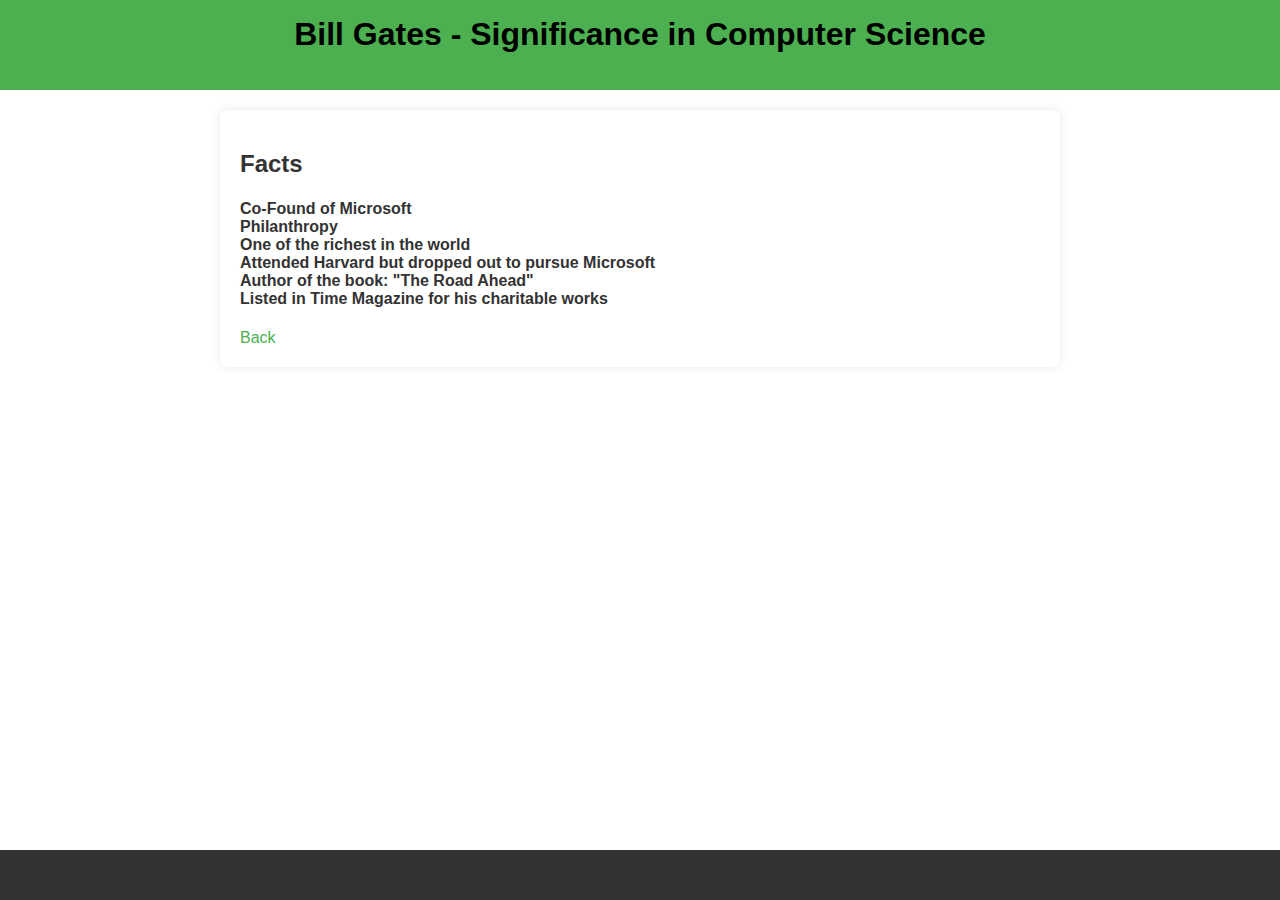
<file: facts.html>
<html>
<head>
    <title>Facts about Bill Gates</title>
    <style>

        body {
            font-family: 'Arial', sans-serif;
            color: #333;
            margin: 0;
            padding: 0;
        }

        header {
            background-color: #4CAF50;
            color: #fff;
            text-align: center;
            padding: 1em;
        }

        h1 {
            margin-top: 0;
        }

        section {
            max-width: 800px;
            margin: 20px auto;
            padding: 20px;
            box-shadow: 0 0 10px rgba(0, 0, 0, 0.1);
            border-radius: 8px;
        }

        a {
            color: #4CAF50;
            text-decoration: none;
        }

        a:hover {
            text-decoration: underline;
        }

        footer {
            background-color: #333;
            text-align: center;
            padding: 1em;
            position: fixed;
            bottom: 0;
            width: 100%;
        }

    </style>
</head>
<link href="style.css" rel="stylesheet">
<body>
    <header>
        <h1>Bill Gates - Significance in Computer Science</h1>
    </header>
        <section>
            <h2>Facts</h3>
            <h4>
            Co-Found of Microsoft
            <br> 
            Philanthropy
            <br>
            One of the richest in the world
            <br>
            Attended Harvard but dropped out to pursue Microsoft
            <br>
            Author of the book: "The Road Ahead"
            <br>
            Listed in Time Magazine for his charitable works
            </h4>
            <a href="index.html">Back</a>
        </section>
    
        <footer>
            &copy; 2024 Bill Fates
        </footer>
    
    </body>
    
    </html>
</file>
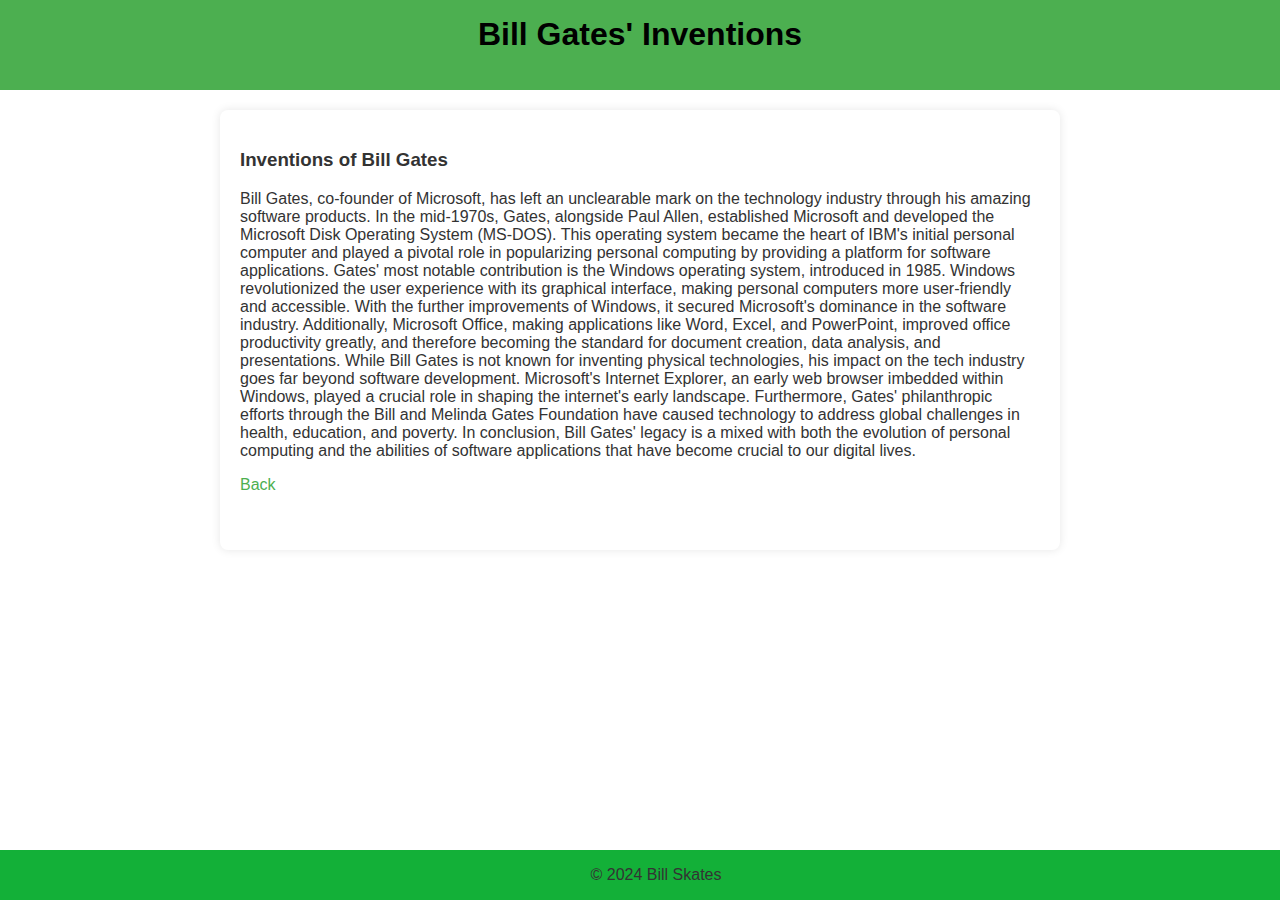
<file: inventions.html>
<html>
<head>
    <title>Bill Gates - Invnetions</title>
    <style>

        body {
            font-family: 'Arial', sans-serif;
            color: #333;
            margin: 0;
            padding: 0;
        }

        header {
            background-color: #4CAF50;
            color: #fff;
            text-align: center;
            padding: 1em;
        }

        h1 {
            margin-top: 0;
        }

        section {
            max-width: 800px;
            margin: 20px auto;
            padding: 20px;
            box-shadow: 0 0 10px rgba(0, 0, 0, 0.1);
            border-radius: 8px;
        }

        a {
            color: #4CAF50;
            text-decoration: none;
        }

        a:hover {
            text-decoration: underline;
        }

        footer {
            background-color: #13b038;
            text-align: center;
            padding: 1em;
            position: fixed;
            bottom: 0;
            width: 100%;
        }

    </style>
</head>
<link href="style.css" rel="stylesheet">
<body>
    <header>
        <h1>Bill Gates' Inventions</h1>
    </header>

    <section style="background: url('https://www.google.com/url?sa=i&url=https%3A%2F%2Fpiktochart.com%2Ftemplates%2Fwallpapers%2F4291-space-wallpaper%2F&psig=AOvVaw3eIdLN4ZtkKB-rJ9Cpf7It&ust=1709753152919000&source=images&cd=vfe&opi=89978449&ved=0CBMQjRxqFwoTCPj0ov7s3YQDFQAAAAAdAAAAABAE') center center/cover no-repeat; background-size: cover; height: 400px;">
        <h3>Inventions of Bill Gates</h3>
     <p> Bill Gates, co-founder of Microsoft, has left an unclearable mark on the technology industry through his amazing software products. In the mid-1970s, Gates, alongside Paul Allen, established Microsoft and developed the Microsoft Disk Operating System (MS-DOS). This operating system became the heart of IBM's initial personal computer and played a pivotal role in popularizing personal computing by providing a platform for software applications. Gates' most notable contribution is the Windows operating system, introduced in 1985. Windows revolutionized the user experience with its graphical interface, making personal computers more user-friendly and accessible. With the further improvements of Windows, it secured Microsoft's dominance in the software industry. Additionally, Microsoft Office, making applications like Word, Excel, and PowerPoint, improved office productivity greatly, and therefore becoming the standard for document creation, data analysis, and presentations. While Bill Gates is not known for inventing physical technologies, his impact on the tech industry goes far beyond software development. Microsoft's Internet Explorer, an early web browser imbedded within Windows, played a crucial role in shaping the internet's early landscape. Furthermore, Gates' philanthropic efforts through the Bill and Melinda Gates Foundation have caused technology to address global challenges in health, education, and poverty. In conclusion, Bill Gates' legacy is a mixed with both the evolution of personal computing and the abilities of software applications that have become crucial to our digital lives. </p>
        <a href="index.html">Back</a>
    <br> <br> <br> <br> <br> <br>
    </section>
    <footer>
        &copy; 2024 Bill Skates
    </footer>

</body>

</html>
</file>
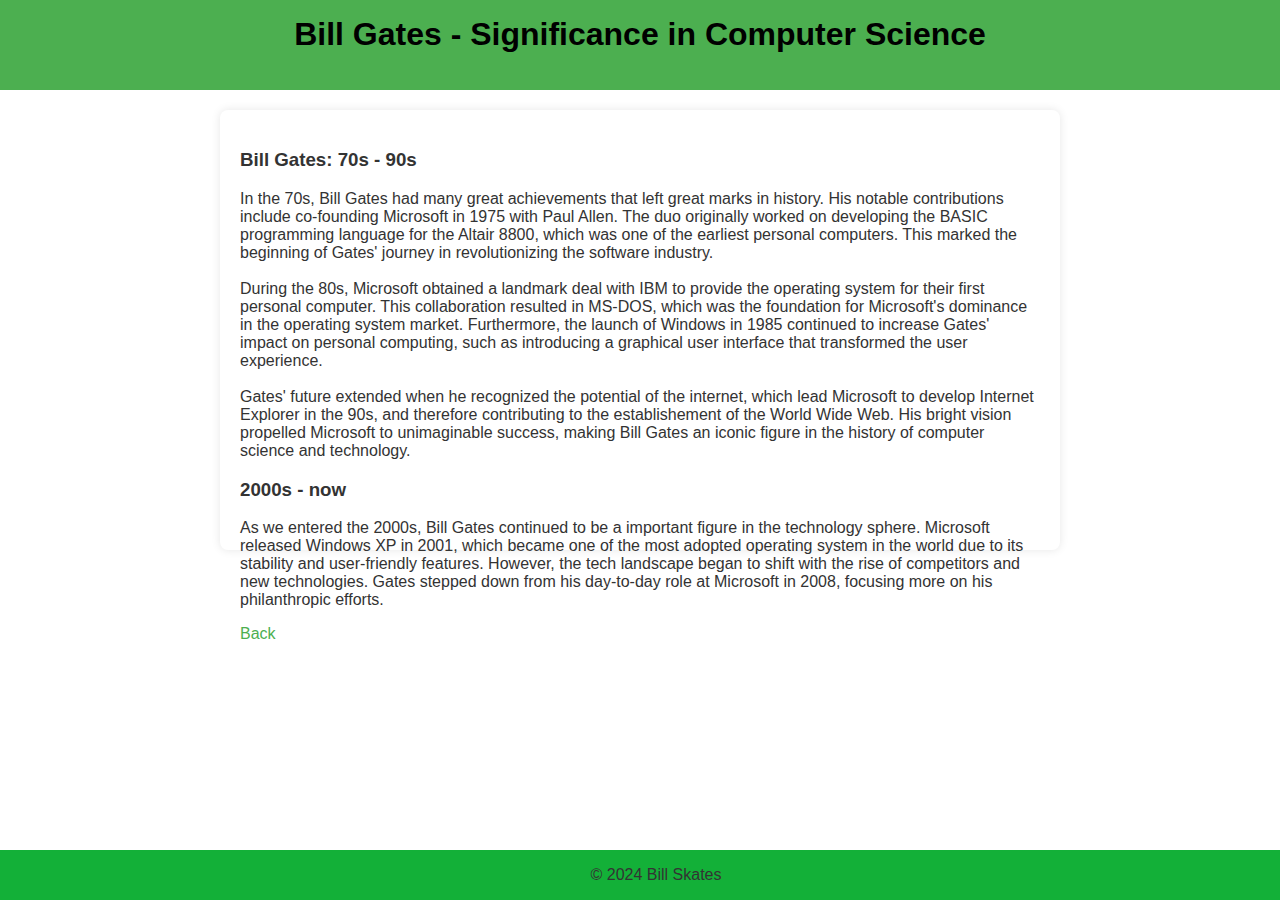
<file: significance.html>
<html>
<head>
    <title>Bill Gates - Significance in CS</title>
    <style>

        body {
            font-family: 'Arial', sans-serif;
            color: #333;
            margin: 0;
            padding: 0;
        }

        header {
            background-color: #4CAF50;
            color: #fff;
            text-align: center;
            padding: 1em;
        }

        h1 {
            margin-top: 0;
        }

        section {
            max-width: 800px;
            margin: 20px auto;
            padding: 20px;
            box-shadow: 0 0 10px rgba(0, 0, 0, 0.1);
            border-radius: 8px;
        }

        a {
            color: #4CAF50;
            text-decoration: none;
        }

        a:hover {
            text-decoration: underline;
        }

        footer {
            background-color: #13b038;
            text-align: center;
            padding: 1em;
            position: fixed;
            bottom: 0;
            width: 100%;
        }

    </style>
</head>
<link href="style.css" rel="stylesheet">
<body>
    <header>
        <h1>Bill Gates - Significance in Computer Science</h1>
    </header>

    <section style="background: url('https://www.google.com/url?sa=i&url=https%3A%2F%2Fpiktochart.com%2Ftemplates%2Fwallpapers%2F4291-space-wallpaper%2F&psig=AOvVaw3eIdLN4ZtkKB-rJ9Cpf7It&ust=1709753152919000&source=images&cd=vfe&opi=89978449&ved=0CBMQjRxqFwoTCPj0ov7s3YQDFQAAAAAdAAAAABAE') center center/cover no-repeat; background-size: cover; height: 400px;">

        <h3>Bill Gates: 70s - 90s</h3>
        <p>In the 70s, Bill Gates had many great achievements that left great marks in history. His notable contributions include co-founding Microsoft in 1975 with Paul Allen. The duo originally worked on developing the BASIC programming language for the Altair 8800, which was one of the earliest personal computers. This marked the beginning of Gates' journey in revolutionizing the software industry.
            <br> <br>
            During the 80s, Microsoft obtained a landmark deal with IBM to provide the operating system for their first personal computer. This collaboration resulted in MS-DOS, which was the foundation for Microsoft's dominance in the operating system market. Furthermore, the launch of Windows in 1985 continued to increase Gates' impact on personal computing, such as introducing a graphical user interface that transformed the user experience.
            <br> <br>
            Gates' future extended when he recognized the potential of the internet, which lead Microsoft to develop Internet Explorer in the 90s, and therefore contributing to the establishement of the World Wide Web. His bright vision propelled Microsoft to unimaginable success, making Bill Gates an iconic figure in the history of computer science and technology.
        </p>
        <h3>2000s - now</h3>
        <p> As we entered the 2000s, Bill Gates continued to be a important figure in the technology sphere. Microsoft released Windows XP in 2001, which became one of the most adopted operating system in the world due to its stability and user-friendly features. However, the tech landscape began to shift with the rise of competitors and new technologies. Gates stepped down from his day-to-day role at Microsoft in 2008, focusing more on his philanthropic efforts.


            


        </p>
        <a href="index.html">Back</a>
    <br> <br> <br> <br> <br> <br>
    </section>


    <footer>
        &copy; 2024 Bill Skates
    </footer>

</body>

</html>
</file>
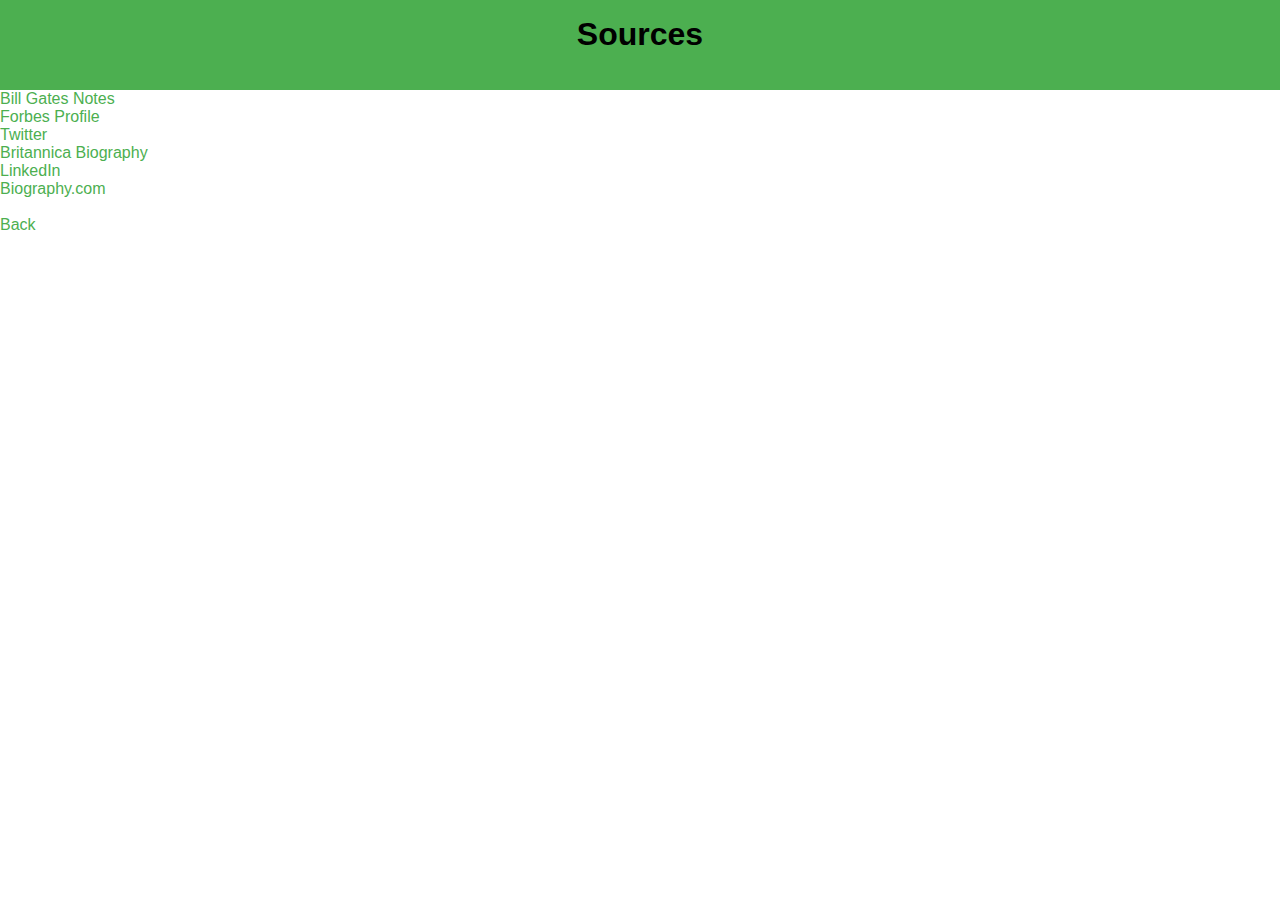
<file: sources.html>
<html>
<head>
    <title>References</title>
    <style>

        body {
            font-family: 'Arial', sans-serif;
            color: #333;
            margin: 0;
            padding: 0;
        }

        header {
            background-color: #4CAF50;
            color: #fff;
            text-align: center;
            padding: 1em;
        }

        h1 {
            margin-top: 0;
        }

        section {
            max-width: 800px;
            margin: 20px auto;
            padding: 20px;
            box-shadow: 0 0 10px rgba(0, 0, 0, 0.1);
            border-radius: 8px;
        }

        a {
            color: #4CAF50;
            text-decoration: none;
        }

        a:hover {
            text-decoration: underline;
        }

        footer {
            background-color: #333;
            text-align: center;
            padding: 1em;
            position: fixed;
            bottom: 0;
            width: 100%;
        }
    </style>
</head>
<link href="style.css" rel="stylesheet">
<body>
    <header>
        <h1>Sources</h1>
    </header>
    <body>
        <a href="https://www.gatesnotes.com/Home" target="_blank">Bill Gates Notes</a> <br> 
        <a href="https://www.forbes.com/profile/bill-gates/" target="_blank">Forbes Profile</a> <br>
        <a href="https://twitter.com/BillGates?ref_src=twsrc%5Egoogle%7Ctwcamp%5Eserp%7Ctwgr%5Eauthor" target="_blank">Twitter</a><br>
        <a href="https://www.britannica.com/biography/Bill-Gates" target="_blank">Britannica Biography</a> <br>
        <a href="https://www.linkedin.com/in/williamhgates" target="_blank">LinkedIn</a><br>
        <a href="https://www.biography.com/business-leaders/bill-gates" target="_blank">Biography.com</a><br>
         <br> 
    </body>
    <a href="index.html">Back</a>
</file>
<file: style.css>
h1 {
    color:#000000;
}
</file>
